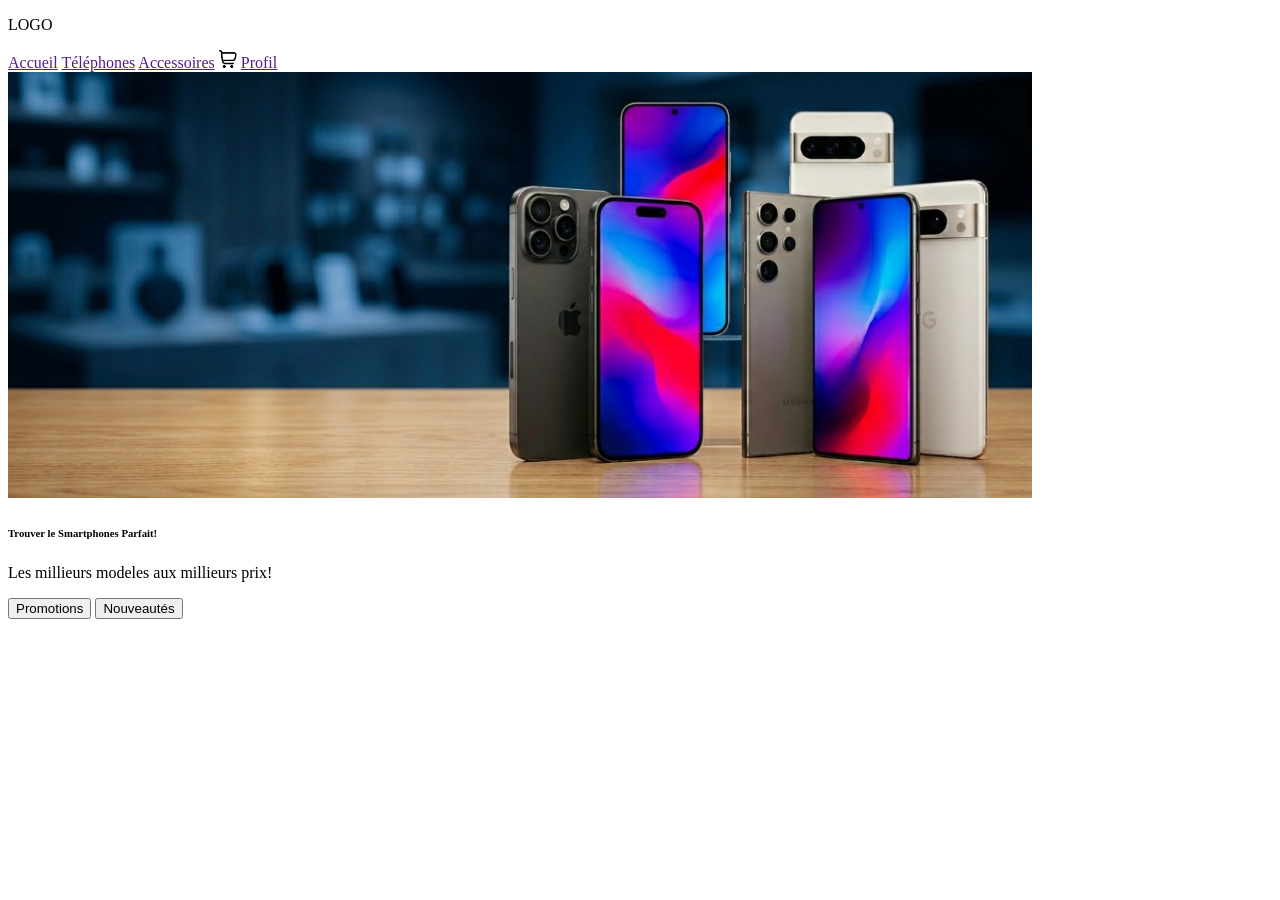
<file: Phones/index.html>
<!DOCTYPE html>
<html lang="en">
<head>
    <meta charset="UTF-8">
    <meta name="viewport" content="width=device-width, initial-scale=1.0">
    <title>Document</title>
</head>
<body>
    <header>
        <p>LOGO</p>
        <nav>
            <a href="">Accueil</a>
            <a href="">Téléphones</a>
            <a href="">Accessoires</a>
            <a href=""><img src="asset/shopping-cart.png" alt="Panier" width="18"></a>
            <a href="">Profil</a>
        </nav>
        <div>
            <img src="asset/Phones.jpg" alt="Phones">
            <h6>Trouver le Smartphones Parfait!</h6>
            <p>Les millieurs modeles aux millieurs prix!</p>
            <button>Promotions</button>
            <button>Nouveautés</button>
        </div>
    </header>
    <main>

    </main>
    <footer>

    </footer>
</body>
</html>
</file>
